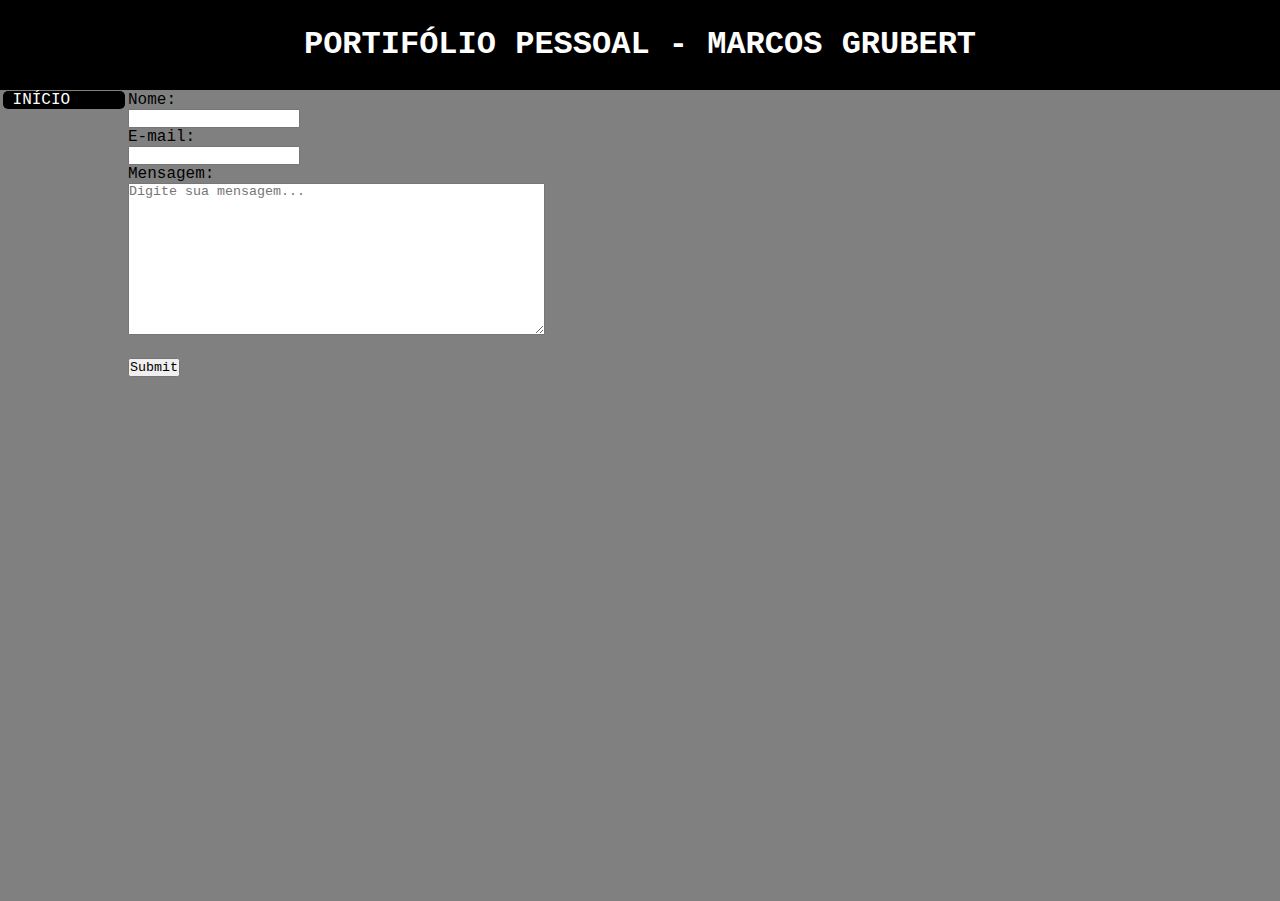
<file: contato.html>
<!DOCTYPE html>
<html lang="en">
<head>
    <meta charset="UTF-8">
    <meta name="viewport" content="width=device-width, initial-scale=1.0">
    <title>Document</title>
    <link rel="stylesheet" href="style/style.css">
</head>
<body>
    <header>Portifólio Pessoal - Marcos Grubert</header>
    <div class="conteiner">
        <nav>
            <ul>
                <li>
                    <a href="index.html">Início</a>           
                </li>
        
            </ul>
        </nav>
        <section>
            <form>
                Nome:<br>
                <input type="text" name="nome" id="nome"><br>
                E-mail:<br>
                <input type="text" name="email" id="email"><br>
                Mensagem:<br>
                <textarea rows="10" cols="50" name="mensagem" id="mensagem" placeholder="Digite sua mensagem..."></textarea><br><br>
                <input type="submit">
            </form>
        </section>
    </div>    
    <footer></footer>
</body>
</html>
</file>
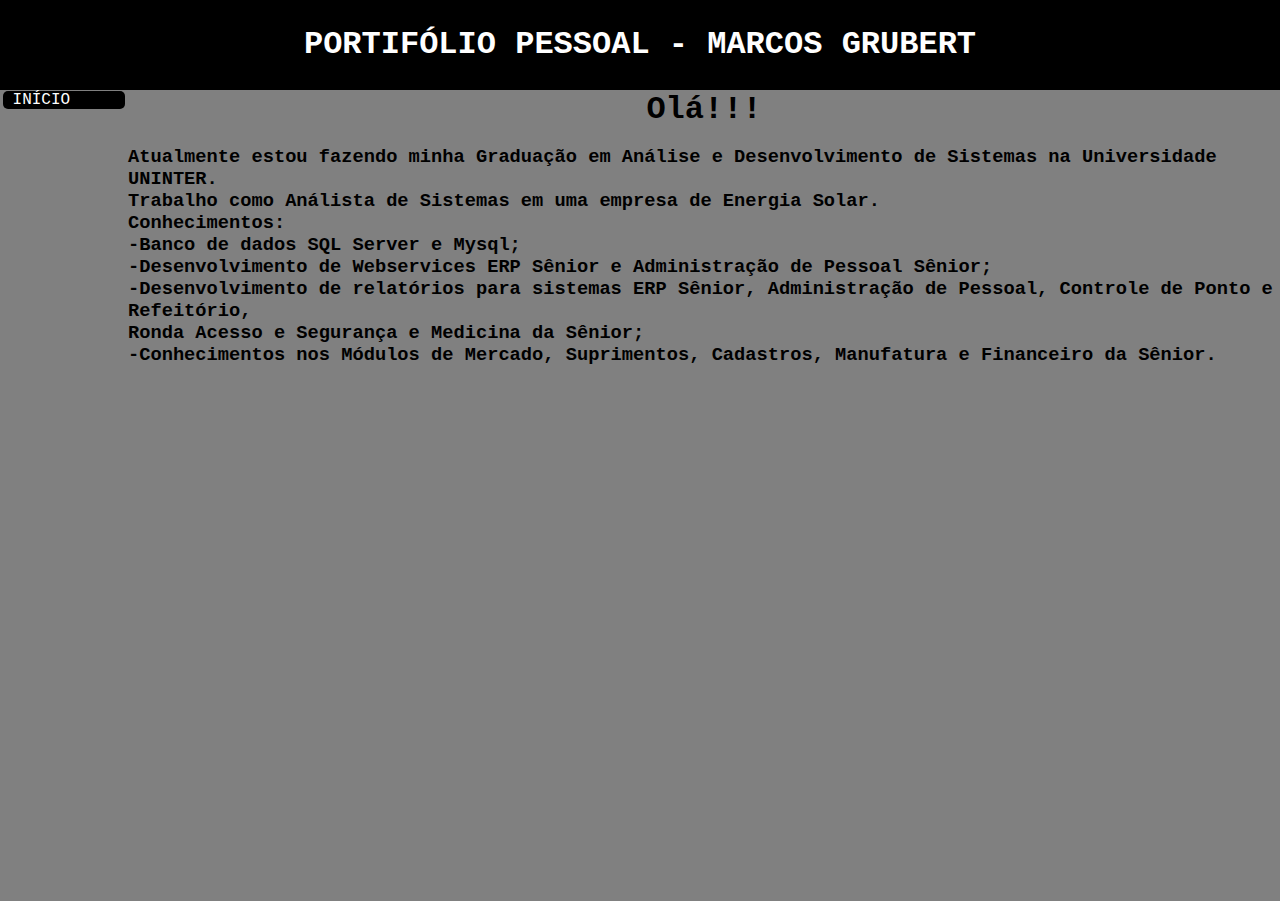
<file: formacao.html>
<!DOCTYPE html>
<html lang="en">
<head>
    <meta charset="UTF-8">
    <meta name="viewport" content="width=device-width, initial-scale=1.0">
    <title>Portifólio</title>
    <link rel="stylesheet" href="style/style.css">
</head>
<body>
    <header>Portifólio Pessoal - Marcos Grubert</header>
    <div class="conteiner">
        <nav>
            <ul>
                <li>
                    <a href="index.html">Início</a>           
                </li>
            </ul>
        </nav>
        <section>
            <h1>Olá!!!</h1><br>
            <h3>Atualmente estou fazendo minha Graduação em Análise e Desenvolvimento de Sistemas na Universidade UNINTER.</h3> 
            <h3>Trabalho como Análista de Sistemas em uma empresa de Energia Solar.</h3>
            <h3>Conhecimentos:</h3>
            <h3>-Banco de dados SQL Server e Mysql;</h3>
            <h3>-Desenvolvimento de Webservices ERP Sênior e Administração de Pessoal Sênior;</h3>
            <h3>-Desenvolvimento de relatórios para sistemas ERP Sênior, Administração de Pessoal, Controle de Ponto e Refeitório,</h3>
            <h3>Ronda Acesso e Segurança e Medicina da Sênior;</h3>
            <h3>-Conhecimentos nos Módulos de Mercado, Suprimentos, Cadastros, Manufatura e Financeiro da Sênior.</h3>
            
        </section>
    </div>    
    <footer></footer>
</body>
</html>
</file>
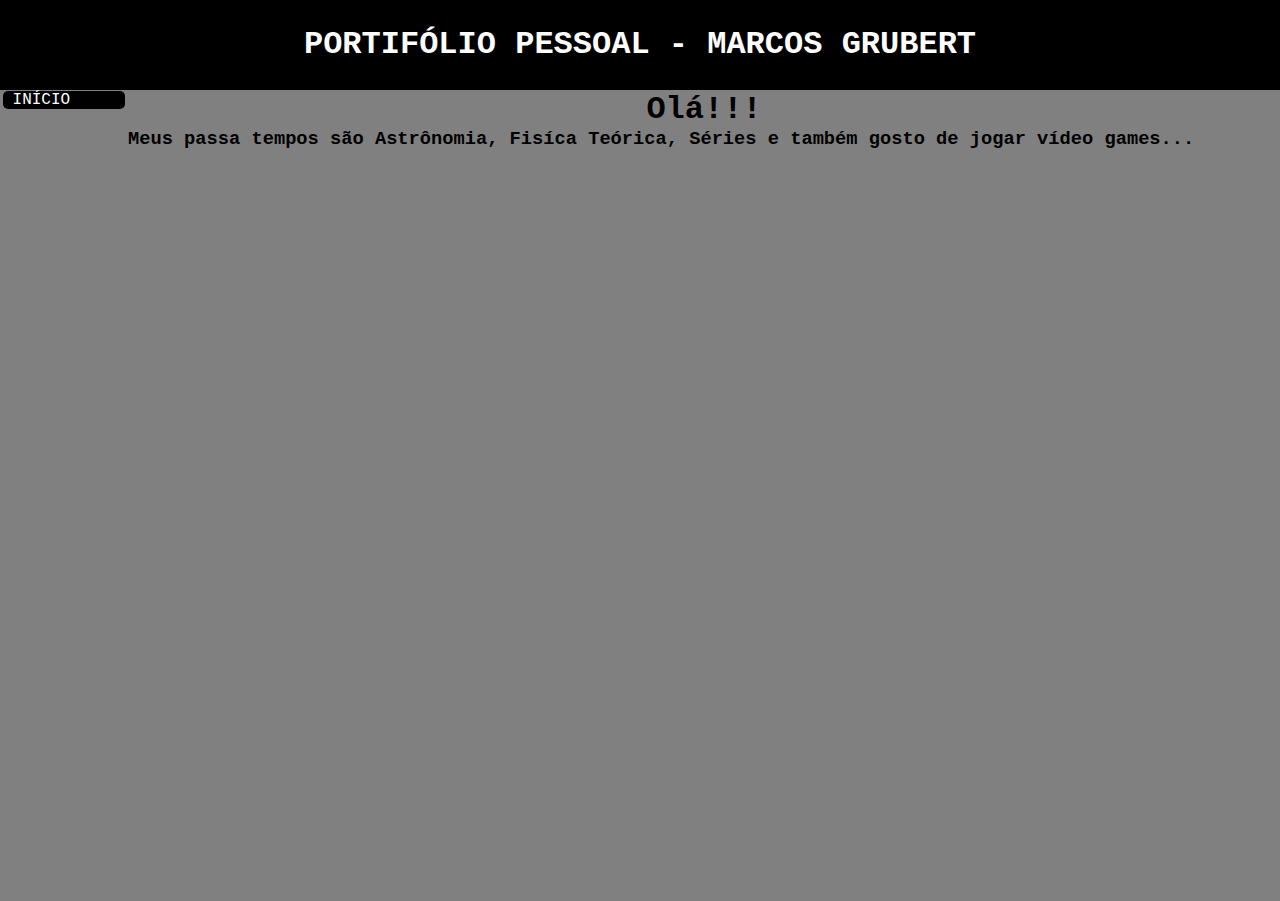
<file: hobbies.html>
<!DOCTYPE html>
<html lang="en">
<head>
    <meta charset="UTF-8">
    <meta name="viewport" content="width=device-width, initial-scale=1.0">
    <title>Document</title>
    <link rel="stylesheet" href="style/style.css">
</head>
<body>
    <header>Portifólio Pessoal - Marcos Grubert</header>
    <div class="conteiner">
        <nav>
            <ul>
                <li>
                    <a href="index.html">Início</a>           
                </li>
        
            </ul>
        </nav>
        <section>
            <h1>Olá!!!</h1>
            <h3>Meus passa tempos são Astrônomia, Fisíca Teórica, Séries e também gosto de jogar vídeo games...</h3>
        </section>
    </div>    
    <footer></footer>
</body>
</html>
</file>
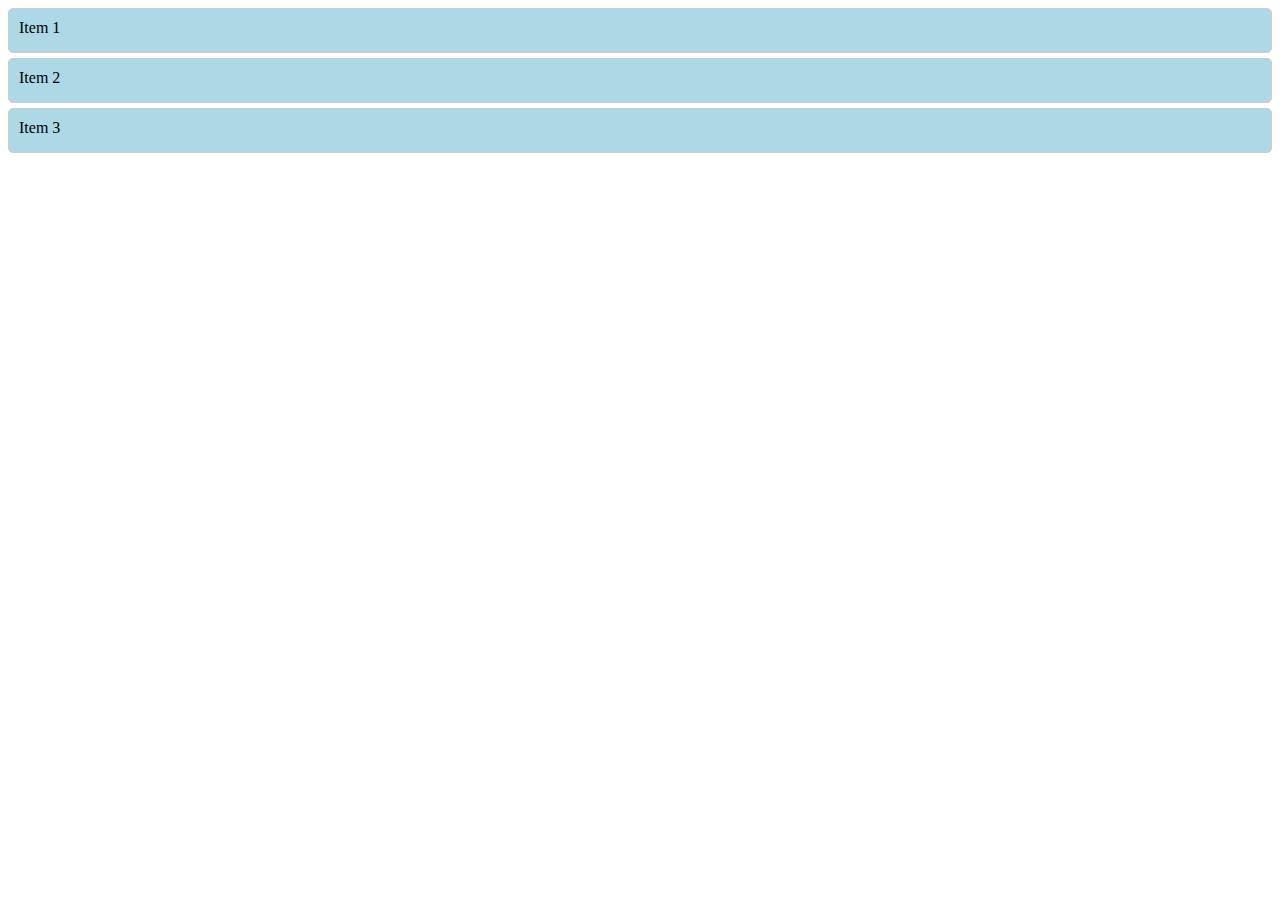
<file: teste.html>
<!DOCTYPE html>
<html lang="pt-br">
<head>
    <meta charset="UTF-8">
    <meta name="viewport" content="width=device-width, initial-scale=1.0">
    <title>Lista com Subitens com Transição</title>
    <style>
        ul {
            list-style-type: none;
            padding: 0;
            margin: 0;
        }

        li {
            background-color: lightblue;
            padding: 10px;
            margin: 5px 0;
            border: 1px solid #ccc;
            border-radius: 5px;
            position: relative;
        }

        li:hover {
            background-color: lightgreen;
        }

        li ul {
            opacity: 0; /* Sublista começa invisível */
            height: 0;
            padding-left: 20px;
            background-color: lightgray;
            margin-top: 5px;
            border-radius: 5px;
            transition: opacity 0.3s ease, height 0.3s ease; /* Transição suave */
            overflow: hidden; /* Impede que o conteúdo transborde */
        }

        li:hover > ul {
            opacity: 1; /* A sublista fica visível */
            height: auto; /* A altura da sublista é ajustada automaticamente */
        }

        li ul li {
            background-color: lightcoral;
            padding: 8px;
            margin: 3px 0;
            border: 1px solid #ccc;
            border-radius: 5px;
        }

        li ul li:hover {
            background-color: lightyellow;
        }
    </style>
</head>
<body>

    <ul>
        <li>Item 1
            <ul>
                <li>Subitem 1.1</li>
                <li>Subitem 1.2</li>
                <li>Subitem 1.3</li>
            </ul>
        </li>
        <li>Item 2
            <ul>
                <li>Subitem 2.1</li>
                <li>Subitem 2.2</li>
            </ul>
        </li>
        <li>Item 3
            <ul>
                <li>Subitem 3.1</li>
                <li>Subitem 3.2</li>
                <li>Subitem 3.3</li>
            </ul>
        </li>
    </ul>

</body>
</html>
</file>
<file: style/style.css>
*{
    margin: 0;
    padding: 0;
    font-family: 'Courier New', Courier, monospace;
    box-sizing: border-box;
}

a{
    text-decoration: none;
    color: white;
}
a:hover{
    text-decoration: none;
    color: black;
}
body{
    background-color: gray;
}

.conteiner{
    display: flex;
    margin-top: 1px;
}

header{
    background-color: black;
    width: 100%;
    height: 10vh;
    line-height: 10vh;
    text-align: center;
    color: white;
    text-transform: uppercase;
    font-size: xx-large;
    font-weight: bold;
}
nav{
    background-color: gray;
    width: 10%;
    height: 90vh;
    text-transform: uppercase;
    
}
nav li{
    background-color: black;
    color: white;
    text-decoration: none;
    list-style-type: none;
    position: relative;
    border-radius: 5px;
    width: 96%;
    height: 2vh;
    margin-left: 2%;
    padding-left: 10px;
    line-height: 2vh;
    margin-bottom: 1%;
}

nav li:hover{
    background-color: white;
    color: black;
}
nav ul li:hover > ul{
    display: block;
}
nav ul li ul{
    display: none;
    position: absolute;
    left: 100%;
    top: 0px;
    width: 200px;
}

nav ul li ul li ul{
    display: none;
    position: absolute;
    left: 100%;
    width: 200px;
}
section{
    float: left;
    width: 90%;
    height: 90vh;
    text-align: left;
}
section h1{
    text-align: center;

}
</file>
